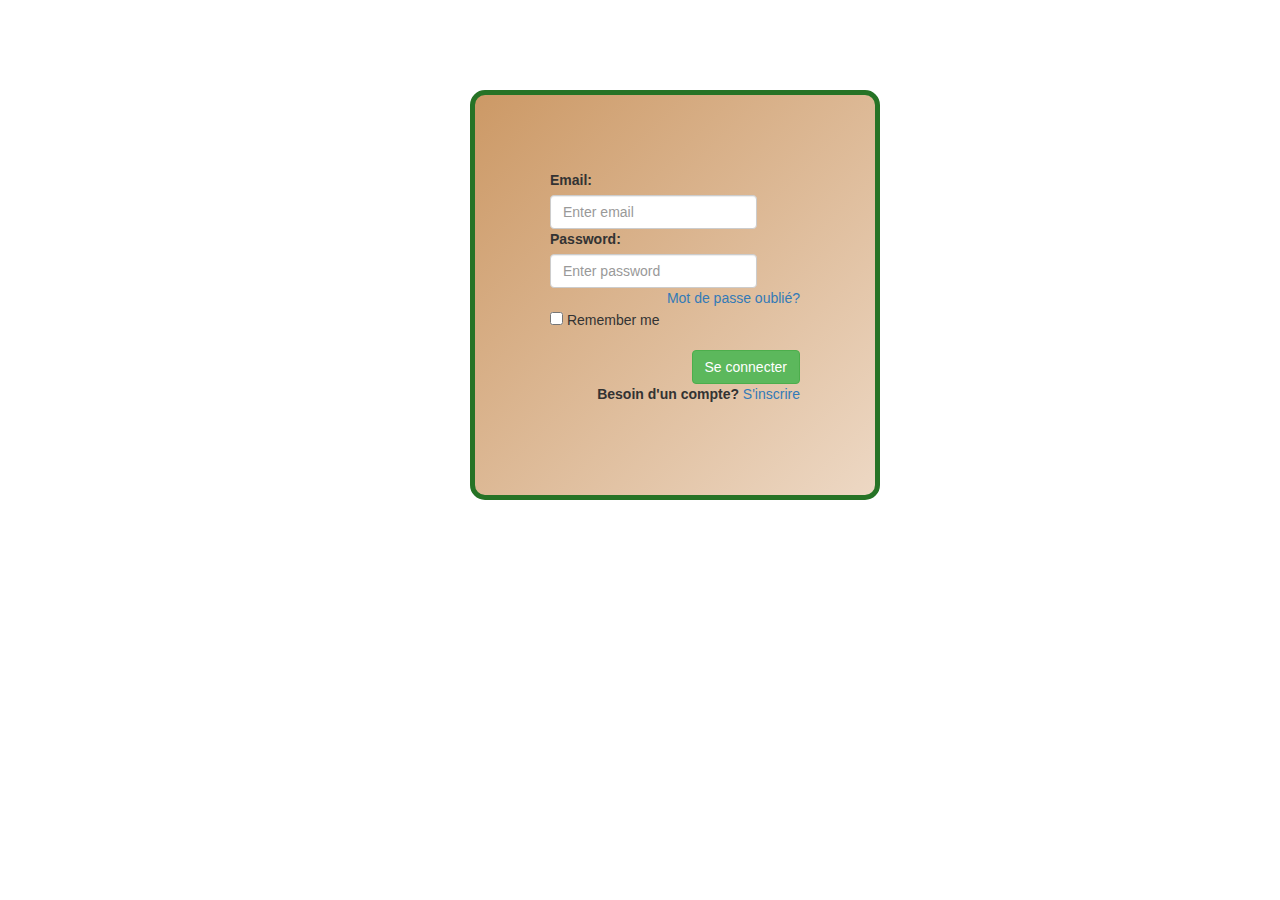
<file: Page1/index.html>
<!DOCTYPE html>
<html>
<head>
	<title>login</title>
	<meta charset="utf-8">
	<link rel="stylesheet" type="text/css" href="css/bootstrap.min.css">
	<link rel="stylesheet" type="text/css" href="css/style.css">
</head>
<body>

<div class="container">
   <form class="form-inline" action="https://www.w3schools.com/action_page.php">
    <div class="form-group">
      <label for="email">Email:</label><br>
      <input type="email" class="form-control" id="email" placeholder="Enter email" name="email">
    </div><br>
    <div class="form-group">
      <label for="pwd">Password:</label><br>
      <input type="password" class="form-control" id="pwd" placeholder="Enter password" name="pwd">
    </div><br>
    <p><a href="index.html">Mot de passe oublié?</a></p><br>
    <div class="checkbox">
      <label><input type="checkbox" name="remember"> Remember me</label>
    </div>
    <button type="submit" class="btn btn-success">Se connecter</button>

    
    <span><p><b>Besoin d'un compte? </b><a href="index.html">S'inscrire</a></p></span>

  </form>
</div>

</body>
</html>
</file>
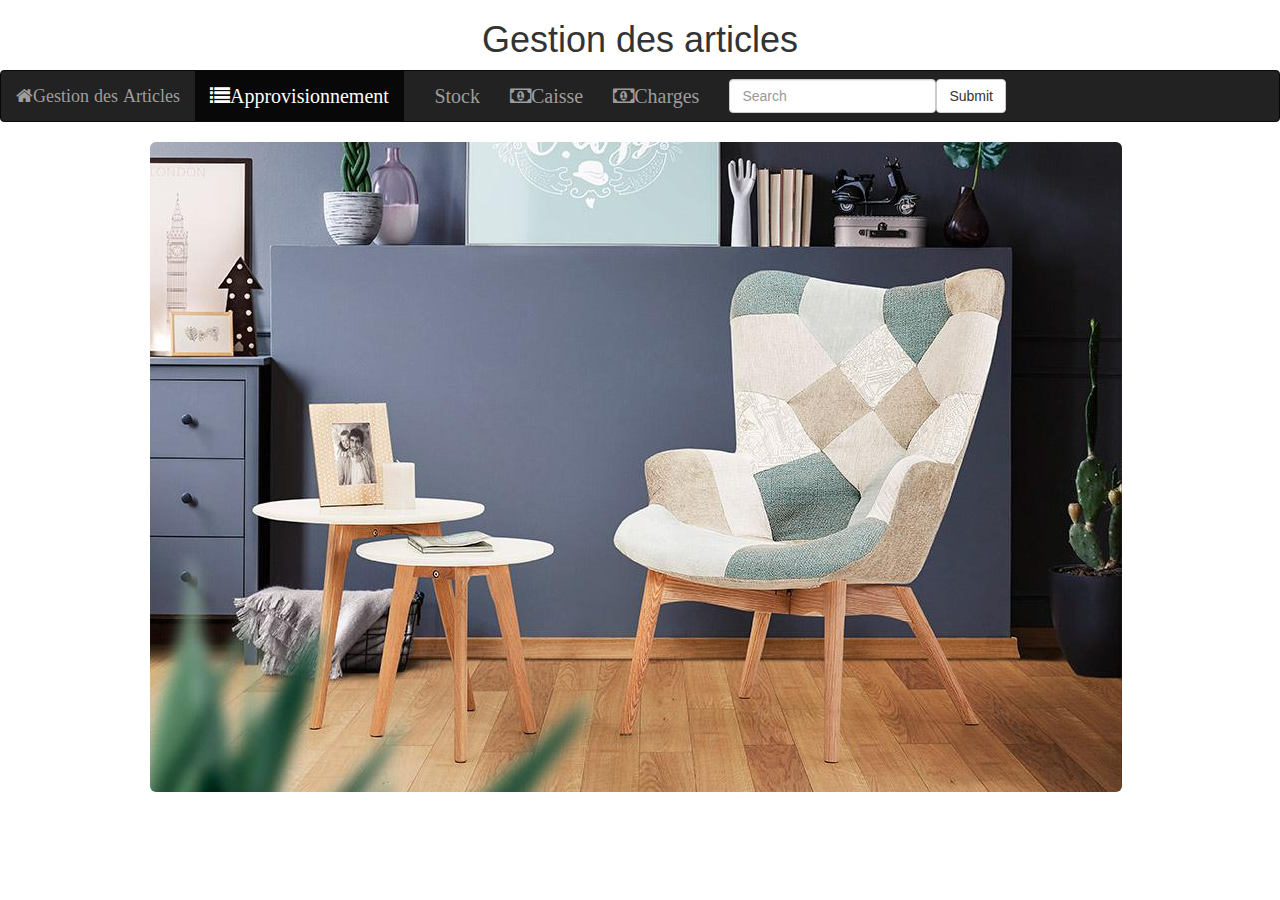
<file: Page2/index2.html>
<!DOCTYPE html>
<html>
<head>
	<title>gestion</title>
	<meta charset="utf-8">
	<link rel="stylesheet" type="text/css" href="css/bootstrap.min.css">
	<link rel="stylesheet" type="text/css" href="css/style2.css">
  <link rel="stylesheet" type="text/css" href="css/fonticons/css/font-awesome.css">
</head>
<body>
	<div class="row">
		<div class="col-md-12">
			<h1>Gestion des articles</h1>
		</div>
	</div>
<div class="row">
	<div class="col-md-12">
		<nav class="navbar navbar-inverse">
  <div class="container-fluid">
    <div class="navbar-header">
      <a class="navbar-brand" href="index2.html"><span class="fa fa-home">Gestion des Articles</span></a>
    </div>
    <ul class="nav navbar-nav">
      <li class="active"><a href="page1.html"><span class="fa fa-list">Approvisionnement</span></a></li>
      <li><a href="page2.html" class="fas fa-table">Stock</a></li>
      <li><a href="page3.html" class="fa fa-money">Caisse</a></li>
      <li><a href="page4.html" class="fa fa-money">Charges</a></li>
    </ul>
    <form class="navbar-form navbar-left" action="https://www.w3schools.com/action_page.php">
      <div class="form-group">
        <input type="text" class="form-control" placeholder="Search" name="search">
      </div>
      <button type="submit" class="btn btn-default">Submit</button>
    </form>
  </div>
</nav>
	</div>
</div>


<div class="row">
  <div class="col-sm-12">
    <img src="acceuil.jpg" class="img-rounded" alt="Cinque Terre">
  </div>
</div>
</body>
</html>
</file>
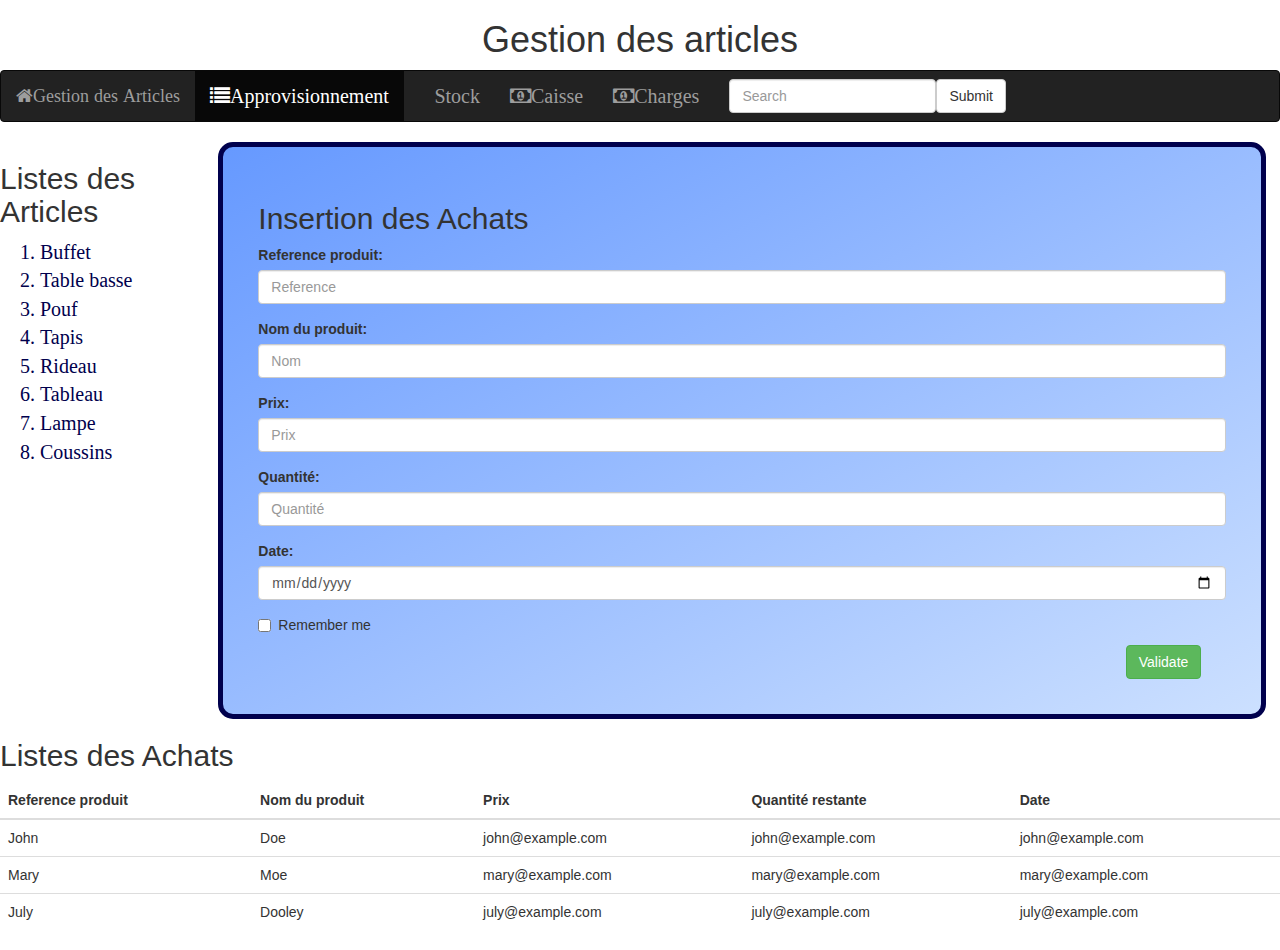
<file: Page2/page1.html>
<!DOCTYPE html>
<html>
<head>
	<title></title>
	<meta charset="utf-8">
	<link rel="stylesheet" type="text/css" href="css/bootstrap.min.css">
	<link rel="stylesheet" type="text/css" href="css/style2.css">
  <link rel="stylesheet" type="text/css" href="css/fonticons/css/font-awesome.css">
</head>
<body>
	<div class="row">
		<div class="col-md-12">
			<h1>Gestion des articles</h1>
    </div>
	</div>
<div class="row">
	<div class="col-md-12">
		<nav class="navbar navbar-inverse">
  <div class="container-fluid">
    <div class="navbar-header">
      <a class="navbar-brand" href="index2.html"><span class="fa fa-home">Gestion des Articles</span></a>
    </div>
    <ul class="nav navbar-nav">
      <li class="active"><a href="page1.html"><span class="fa fa-list">Approvisionnement</span></a></li>
      <li><a href="page2.html" class="fas fa-table">Stock</a></li>
      <li><a href="page3.html" class="fa fa-money">Caisse</a></li>
      <li><a href="page4.html" class="fa fa-money">Charges</a></li>
    </ul>
    <form class="navbar-form navbar-left" action="https://www.w3schools.com/action_page.php">
      <div class="form-group">
        <input type="text" class="form-control" placeholder="Search" name="search">
      </div>
      <button type="submit" class="btn btn-default">Submit</button>
    </form>
  </div>
</nav>
	</div>
</div>

<div class="row">
	<div class="col-sm-2">
    <h2>Listes des Articles</h2>
<ol>
  <li>Buffet</li>
  <li>Table basse</li>
  <li>Pouf</li>
  <li>Tapis</li>
  <li>Rideau</li>
  <li>Tableau</li>
  <li>Lampe</li>
  <li>Coussins</li>
</ol>
	</div>
	<div class="col-sm-10">
    <h2>Insertion des Achats</h2>
  <form action="https://www.w3schools.com/action_page.php">
    <div class="form-group">
      <label for="email">Reference produit:</label>
      <input type="text" class="form-control" id="email" placeholder="Reference" name="email">
    </div>
    <div class="form-group">
      <label for="pwd">Nom du produit:</label>
      <input type="text" class="form-control" id="pwd" placeholder="Nom" name="pwd">
    </div>
    <div class="form-group">
      <label for="pwd">Prix:</label>
      <input type="number" class="form-control" id="pwd" placeholder="Prix" name="pwd">
    </div>
    <div class="form-group">
      <label for="pwd">Quantité:</label>
      <input type="number" class="form-control" id="pwd" placeholder="Quantité" name="pwd">
    </div>
    <div class="form-group">
      <label for="pwd">Date:</label>
      <input type="date" class="form-control" id="pwd" placeholder="Date" name="pwd">
    </div>
    <div class="checkbox">
      <label><input type="checkbox" name="remember"> Remember me</label>
    </div>
    <button type="submit" class="btn btn-success">Validate</button>
  </form>
	</div>
</div>

<div class="row">
  <div class="col-sm-12">
    <h2>Listes des Achats</h2>            
  <table class="table">
    <thead>
      <tr>
        <th>Reference produit</th>
        <th>Nom du produit</th>
        <th>Prix</th>
        <th>Quantité restante</th>
        <th>Date</th>
      </tr>
    </thead>
    <tbody>
      <tr>
        <td>John</td>
        <td>Doe</td>
        <td>john@example.com</td>
        <td>john@example.com</td>
        <td>john@example.com</td>
      </tr>
      <tr>
        <td>Mary</td>
        <td>Moe</td>
        <td>mary@example.com</td>
        <td>mary@example.com</td>
        <td>mary@example.com</td>
      </tr>
      <tr>
        <td>July</td>
        <td>Dooley</td>
        <td>july@example.com</td>
        <td>july@example.com</td>
        <td>july@example.com</td>
      </tr>
    </tbody>
  </table>  </div>
</div>
</body>
</html>
</file>
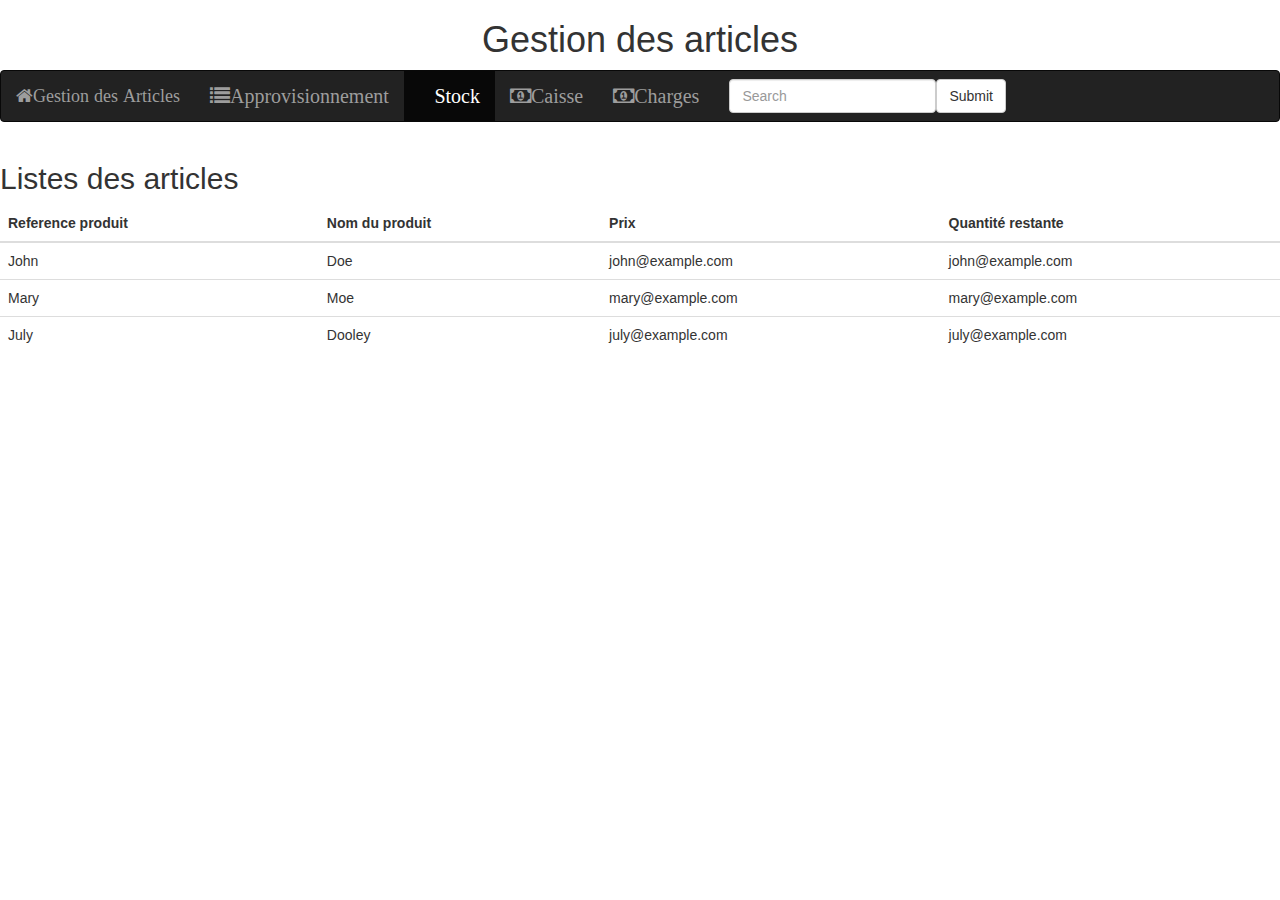
<file: Page2/page2.html>
<!DOCTYPE html>
<html>
<head>
	<title></title>
	<meta charset="utf-8">
	<link rel="stylesheet" type="text/css" href="css/bootstrap.min.css">
	<link rel="stylesheet" type="text/css" href="css/style2.css">
  <link rel="stylesheet" type="text/css" href="css/fonticons/css/font-awesome.css">
</head>

<body>
	<div class="row">
		<div class="col-md-12">
			<h1>Gestion des articles</h1>
		</div>
	</div>
<div class="row">
	<div class="col-md-12">
		<nav class="navbar navbar-inverse">
  <div class="container-fluid">
    <div class="navbar-header">
      <a class="navbar-brand" href="index2.html"><span class="fa fa-home">Gestion des Articles</span></a>
    </div>
    <ul class="nav navbar-nav">
      <li><a href="page1.html" class="fa fa-list">Approvisionnement</a></li>
      <li class="active"><a href="page2.html"><span class="fas fa-table">Stock</span></a></li>
      <li><a href="page3.html" class="fa fa-money">Caisse</a></li>
      <li><a href="page4.html" class="fa fa-money">Charges</a></li>
    </ul>
    <form class="navbar-form navbar-left" action="https://www.w3schools.com/action_page.php">
      <div class="form-group">
        <input type="text" class="form-control" placeholder="Search" name="search">
      </div>
      <button type="submit" class="btn btn-default">Submit</button>
    </form>
  </div>
</nav>
	</div>
</div>
<div class="row">
	<div class="col-md-12">
		  <h2>Listes des articles</h2>            
  <table class="table">
    <thead>
      <tr>
        <th>Reference produit</th>
        <th>Nom du produit</th>
        <th>Prix</th>
        <th>Quantité restante</th>
      </tr>
    </thead>
    <tbody>
      <tr>
        <td>John</td>
        <td>Doe</td>
        <td>john@example.com</td>
        <td>john@example.com</td>
      </tr>
      <tr>
        <td>Mary</td>
        <td>Moe</td>
        <td>mary@example.com</td>
        <td>mary@example.com</td>
      </tr>
      <tr>
        <td>July</td>
        <td>Dooley</td>
        <td>july@example.com</td>
        <td>july@example.com</td>
      </tr>
    </tbody>
  </table>
</div>
	</div>
</div>

</body>
</html>
</file>
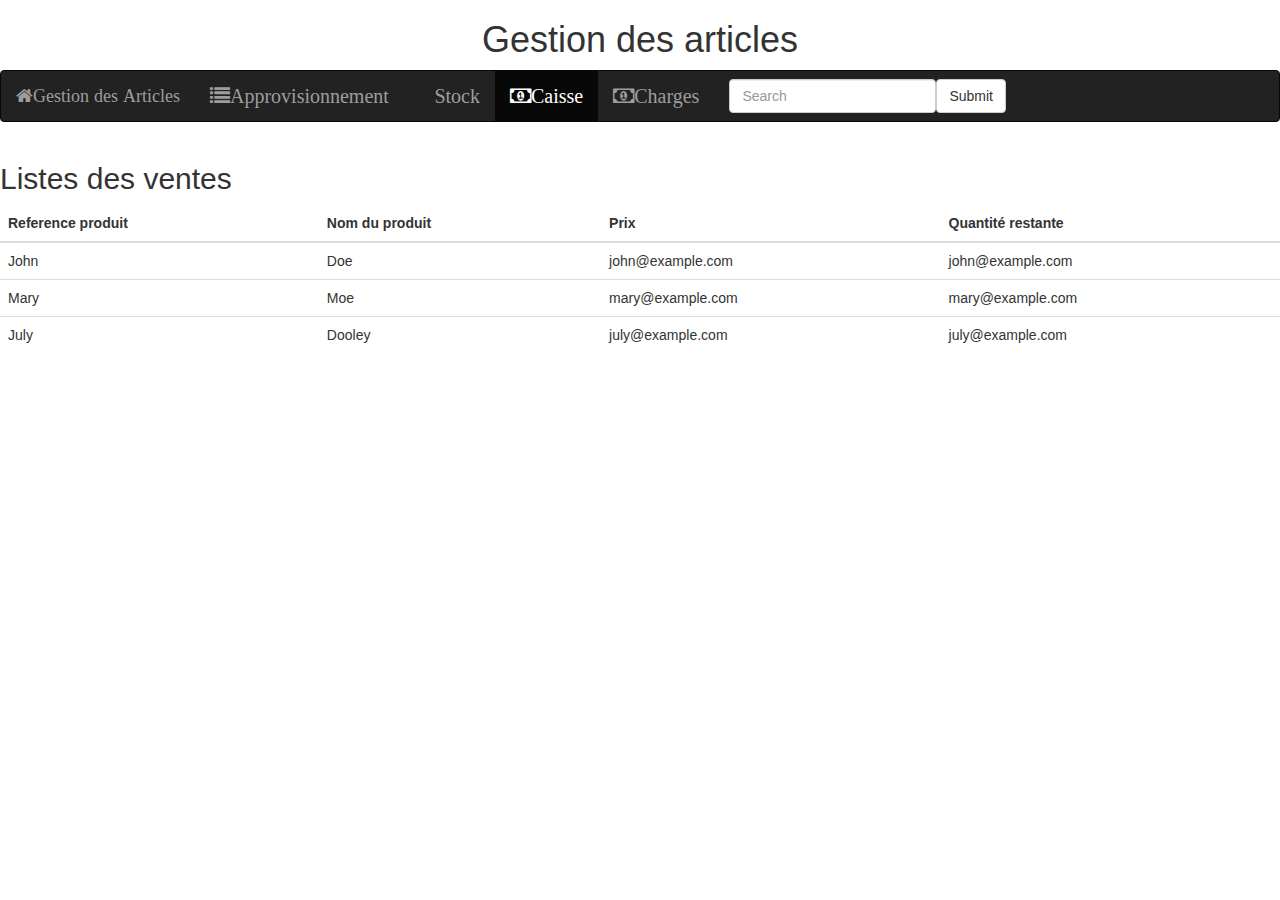
<file: Page2/page3.html>
<!DOCTYPE html>
<html>
<head>
	<title></title>
	<meta charset="utf-8">
	<link rel="stylesheet" type="text/css" href="css/bootstrap.min.css">
	<link rel="stylesheet" type="text/css" href="css/style2.css">
  <link rel="stylesheet" type="text/css" href="css/fonticons/css/font-awesome.css">
</head>

<body>
	<div class="row">
		<div class="col-md-12">
			<h1>Gestion des articles</h1>
		</div>
	</div>
<div class="row">
	<div class="col-md-12">
		<nav class="navbar navbar-inverse">
  <div class="container-fluid">
    <div class="navbar-header">
      <a class="navbar-brand" href="index2.html"><span class="fa fa-home">Gestion des Articles</span></a>
    </div>
    <ul class="nav navbar-nav">
      <li><a href="page1.html" class="fa fa-list">Approvisionnement</a></li>
      <li><a href="page2.html" class="fas fa-table">Stock</a></li>
      <li class="active"><a href="page3.html"><span class="fa fa-money">Caisse</span></a></li>
      <li><a href="page4.html" class="fa fa-money">Charges</a></li>
    </ul>
    <form class="navbar-form navbar-left" action="https://www.w3schools.com/action_page.php">
      <div class="form-group">
        <input type="text" class="form-control" placeholder="Search" name="search">
      </div>
      <button type="submit" class="btn btn-default">Submit</button>
    </form>
  </div>
</nav>
	</div>
</div>
<div class="row">
	<div class="col-md-12">
		  <h2>Listes des ventes</h2>            
  <table class="table">
    <thead>
      <tr>
        <th>Reference produit</th>
        <th>Nom du produit</th>
        <th>Prix</th>
        <th>Quantité restante</th>
      </tr>
    </thead>
    <tbody>
      <tr>
        <td>John</td>
        <td>Doe</td>
        <td>john@example.com</td>
        <td>john@example.com</td>
      </tr>
      <tr>
        <td>Mary</td>
        <td>Moe</td>
        <td>mary@example.com</td>
        <td>mary@example.com</td>
      </tr>
      <tr>
        <td>July</td>
        <td>Dooley</td>
        <td>july@example.com</td>
        <td>july@example.com</td>
      </tr>
    </tbody>
  </table>
</div>
	</div>
</div>
</body>
</html>
</file>
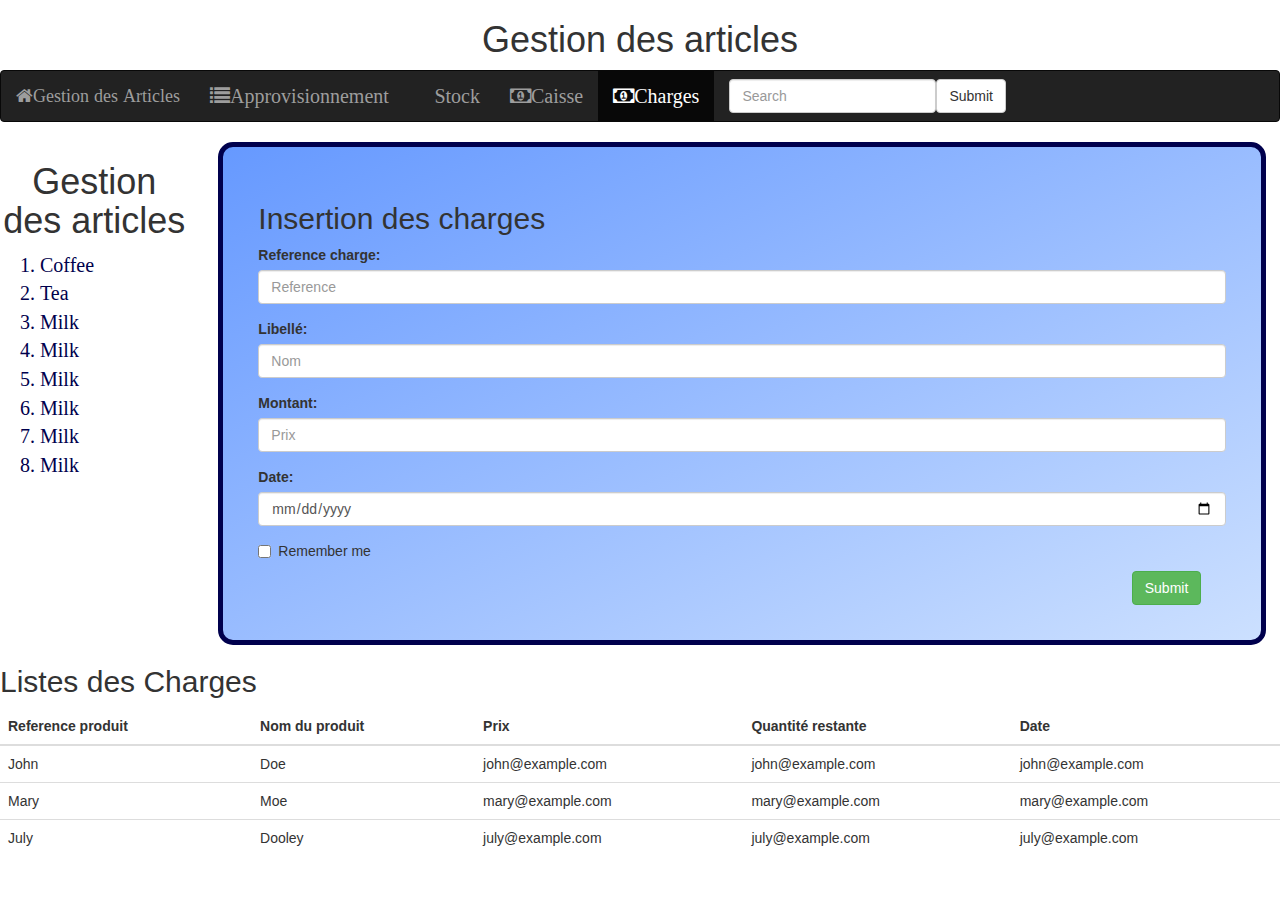
<file: Page2/page4.html>
<!DOCTYPE html>
<html>
<head>
	<title></title>
	<meta charset="utf-8">
	<link rel="stylesheet" type="text/css" href="css/bootstrap.min.css">
	<link rel="stylesheet" type="text/css" href="css/style2.css">
  <link rel="stylesheet" type="text/css" href="css/fonticons/css/font-awesome.css">
</head>
<body>
	<div class="row">
		<div class="col-md-12">
			<h1>Gestion des articles</h1>
		</div>
	</div>
<div class="row">
	<div class="col-md-12">
		<nav class="navbar navbar-inverse">
  <div class="container-fluid">
    <div class="navbar-header">
      <a class="navbar-brand" href="index2.html"><span class="fa fa-home">Gestion des Articles</span></a>
    </div>
    <ul class="nav navbar-nav">
      <li><a href="page1.html" class="fa fa-list">Approvisionnement</a></li>
      <li><a href="page2.html" class="fas fa-table">Stock</a></li>
      <li><a href="page3.html" class="fa fa-money">Caisse</a></li>
      <li class="active"><a href="page4.html"><span class="fa fa-money">Charges</span></a></li>
    </ul>
    <form class="navbar-form navbar-left" action="https://www.w3schools.com/action_page.php">
      <div class="form-group">
        <input type="text" class="form-control" placeholder="Search" name="search">
      </div>
      <button type="submit" class="btn btn-default">Submit</button>
    </form>
  </div>
</nav>
	</div>
</div>
<div class="row">
	<div class="col-sm-2">
    <h1>Gestion des articles</h1>
<ol>
  <li>Coffee</li>
  <li>Tea</li>
  <li>Milk</li>
  <li>Milk</li>
  <li>Milk</li>
  <li>Milk</li>
  <li>Milk</li>
  <li>Milk</li>
</ol>
	</div>

	<div class="col-sm-10">
     <h2>Insertion des charges</h2>
  <form action="https://www.w3schools.com/action_page.php">
    <div class="form-group">
      <label for="email">Reference charge:</label>
      <input type="text" class="form-control" id="email" placeholder="Reference" name="email">
    </div>
    <div class="form-group">
      <label for="pwd">Libellé:</label>
      <input type="text" class="form-control" id="pwd" placeholder="Nom" name="pwd">
    </div>
    <div class="form-group">
      <label for="pwd">Montant:</label>
      <input type="number" class="form-control" id="pwd" placeholder="Prix" name="pwd">
    </div>
    <div class="form-group">
      <label for="pwd">Date:</label>
      <input type="date" class="form-control" id="pwd" placeholder="Date" name="pwd">
    </div>
    <div class="checkbox">
      <label><input type="checkbox" name="remember"> Remember me</label>
    </div>
    <button type="submit" class="btn btn-success">Submit</button>
  </form>
	</div>
</div>

<div class="row">
  <div class="col-sm-12">
    <h2>Listes des Charges</h2>            
  <table class="table">
    <thead>
      <tr>
        <th>Reference produit</th>
        <th>Nom du produit</th>
        <th>Prix</th>
        <th>Quantité restante</th>
        <th>Date</th>
      </tr>
    </thead>
    <tbody>
      <tr>
        <td>John</td>
        <td>Doe</td>
        <td>john@example.com</td>
        <td>john@example.com</td>
        <td>john@example.com</td>
      </tr>
      <tr>
        <td>Mary</td>
        <td>Moe</td>
        <td>mary@example.com</td>
        <td>mary@example.com</td>
        <td>mary@example.com</td>
      </tr>
      <tr>
        <td>July</td>
        <td>Dooley</td>
        <td>july@example.com</td>
        <td>july@example.com</td>
        <td>july@example.com</td>
      </tr>
    </tbody>
  </table>
</body>
</html>
</file>
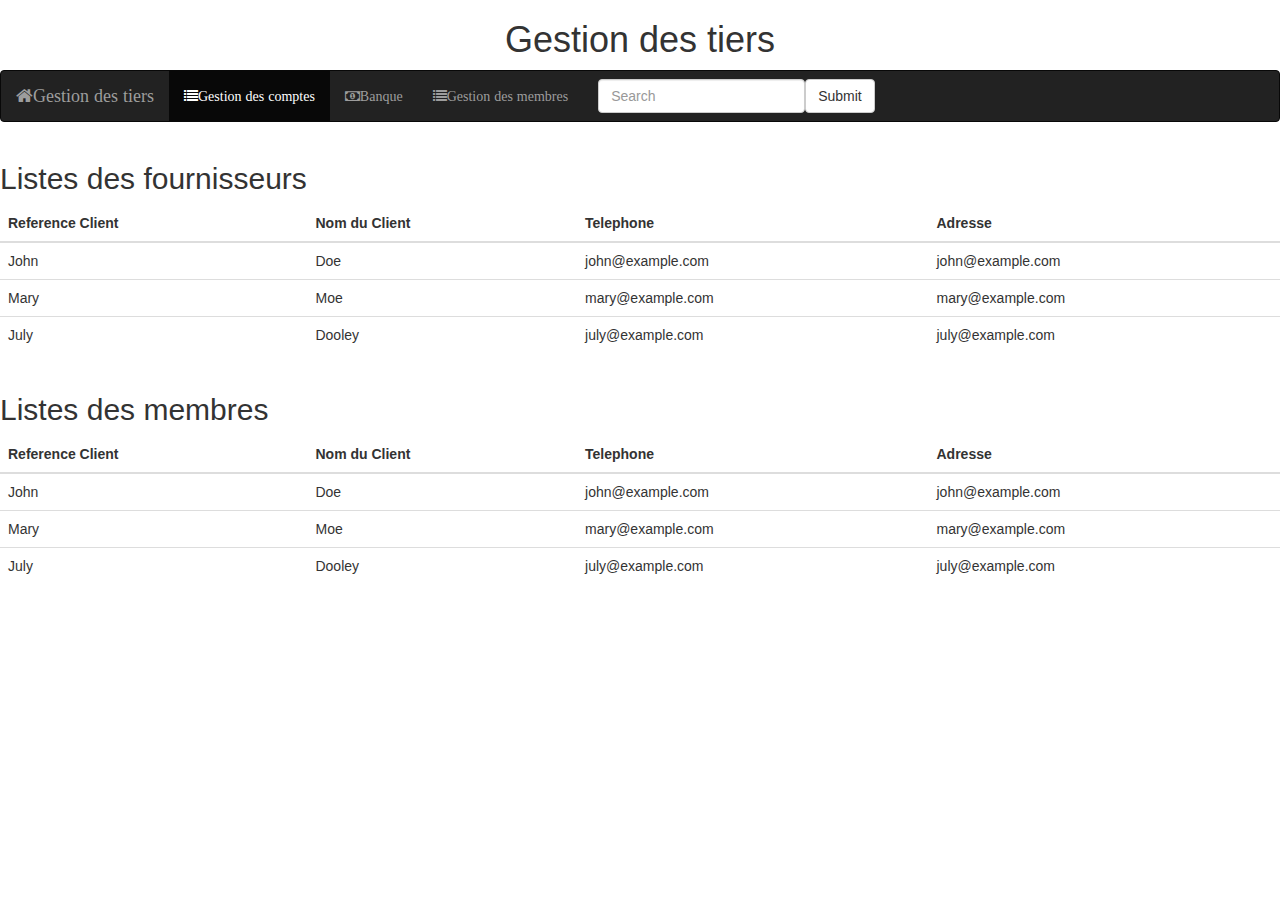
<file: Page3/page1.html>
<!DOCTYPE html>
<html>
<head>
	<title></title>
	<meta charset="utf-8">
	<link rel="stylesheet" type="text/css" href="css/bootstrap.min.css">
	<link rel="stylesheet" type="text/css" href="css/style2.css">
  <link rel="stylesheet" type="text/css" href="css/fonticons/css/font-awesome.css">
</head>
<body>
	<div class="row">
		<div class="col-md-12">
			<h1>Gestion des tiers</h1>
		</div>
	</div>
<div class="row">
	<div class="col-md-12">
		<nav class="navbar navbar-inverse">
  <div class="container-fluid">
    <div class="navbar-header">
     <a class="navbar-brand" href="index.html"><span class="fa fa-home">Gestion des tiers</span></a>
    </div>
    <ul class="nav navbar-nav">
      <li class="active"><a href="page1.html"><span class="fa fa-list">Gestion des comptes</span></a></li>
      <li><a href="page2.html" class="fa fa-money">Banque</a></li>
      <li><a href="page3.html" class="fa fa-list">Gestion des membres</a></li>
    </ul>
    <form class="navbar-form navbar-left" action="https://www.w3schools.com/action_page.php">
      <div class="form-group">
        <input type="text" class="form-control" placeholder="Search" name="search">
      </div>
      <button type="submit" class="btn btn-default">Submit</button>
    </form>
  </div>
</nav>
	</div>
</div>

<div class="row">
  <div class="col-md-12">
      <h2>Listes des fournisseurs</h2>            
  <table class="table">
    <thead>
      <tr>
        <th>Reference Client</th>
        <th>Nom du Client</th>
        <th>Telephone</th>
        <th>Adresse</th>
      </tr>
    </thead>
    <tbody>
      <tr>
        <td>John</td>
        <td>Doe</td>
        <td>john@example.com</td>
        <td>john@example.com</td>
      </tr>
      <tr>
        <td>Mary</td>
        <td>Moe</td>
        <td>mary@example.com</td>
        <td>mary@example.com</td>
      </tr>
      <tr>
        <td>July</td>
        <td>Dooley</td>
        <td>july@example.com</td>
        <td>july@example.com</td>
      </tr>
    </tbody>
  </table>
</div>
  </div>
 <div class="row">
  <div class="col-md-12">
      <h2>Listes des membres</h2>            
  <table class="table">
    <thead>
      <tr>
        <th>Reference Client</th>
        <th>Nom du Client</th>
        <th>Telephone</th>
        <th>Adresse</th>
      </tr>
    </thead>
    <tbody>
      <tr>
        <td>John</td>
        <td>Doe</td>
        <td>john@example.com</td>
        <td>john@example.com</td>
      </tr>
      <tr>
        <td>Mary</td>
        <td>Moe</td>
        <td>mary@example.com</td>
        <td>mary@example.com</td>
      </tr>
      <tr>
        <td>July</td>
        <td>Dooley</td>
        <td>july@example.com</td>
        <td>july@example.com</td>
      </tr>
    </tbody>
  </table>
</div>
  </div>

</body>
</html>
</file>
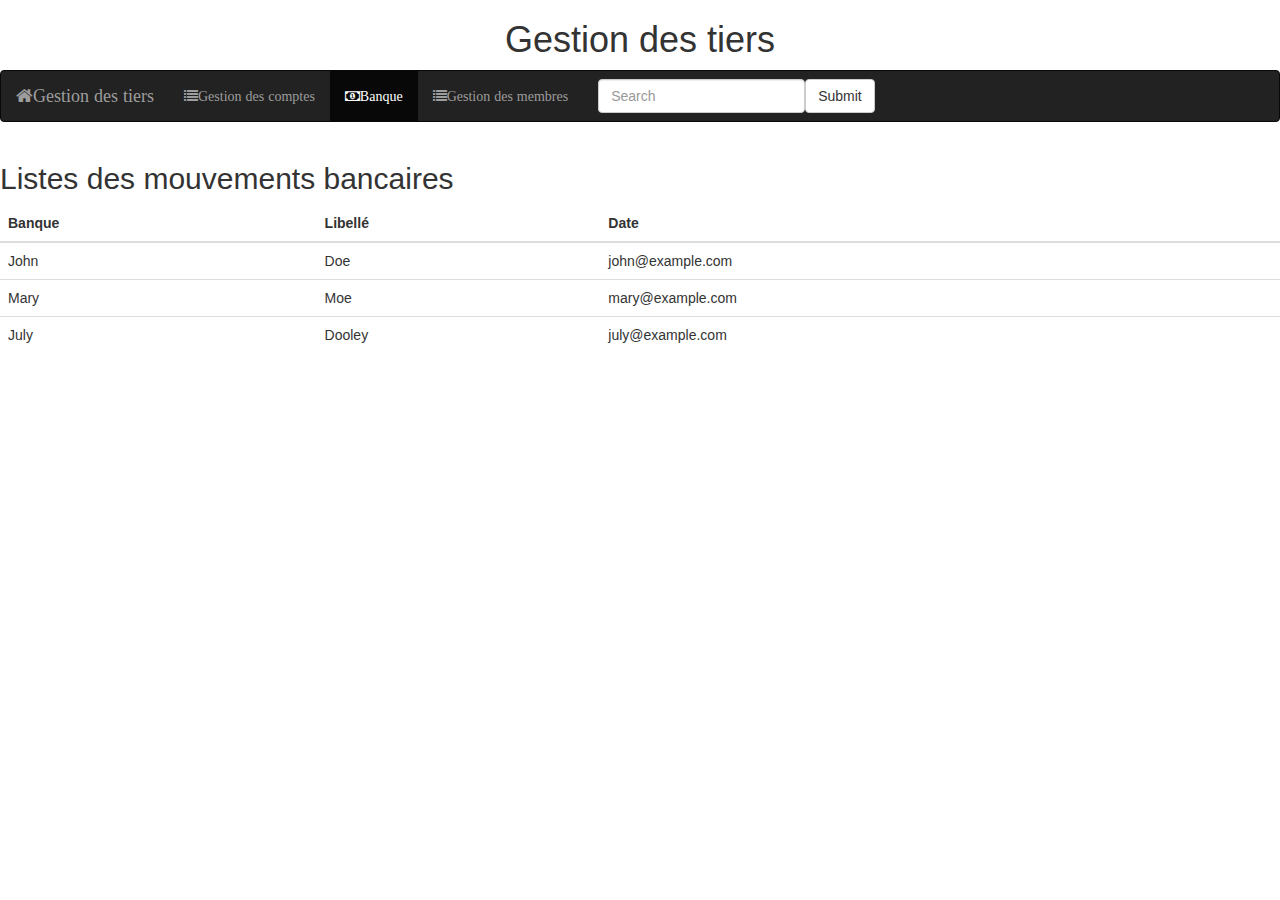
<file: Page3/page2.html>
<!DOCTYPE html>
<html>
<head>
	<title></title>
	<meta charset="utf-8">
	<link rel="stylesheet" type="text/css" href="css/bootstrap.min.css">
	<link rel="stylesheet" type="text/css" href="css/style2.css">
  <link rel="stylesheet" type="text/css" href="css/fonticons/css/font-awesome.css">
</head>
<body>
	<div class="row">
		<div class="col-md-12">
			<h1>Gestion des tiers</h1>
		</div>
	</div>
<div class="row">
	<div class="col-md-12">
		<nav class="navbar navbar-inverse">
  <div class="container-fluid">
    <div class="navbar-header">
      <a class="navbar-brand" href="index.html"><span class="fa fa-home">Gestion des tiers</span></a>
    </div>
    <ul class="nav navbar-nav">
      <li><a href="page1.html" class="fa fa-list">Gestion des comptes</a></li>
      <li class="active"><a href="page2.html"><span class="fa fa-money">Banque</span></a></li>
      <li><a href="page3.html" class="fa fa-list">Gestion des membres</a></li>
    </ul>
    <form class="navbar-form navbar-left" action="https://www.w3schools.com/action_page.php">
      <div class="form-group">
        <input type="text" class="form-control" placeholder="Search" name="search">
      </div>
      <button type="submit" class="btn btn-default">Submit</button>
    </form>
  </div>
</nav>
	</div>
</div>
<div class="row">
	<div class="col-md-12">
		  <h2>Listes des mouvements bancaires</h2>            
  <table class="table">
    <thead>
      <tr>
        <th>Banque</th>
        <th>Libellé</th>
        <th>Date</th>
      </tr>
    </thead>
    <tbody>
      <tr>
        <td>John</td>
        <td>Doe</td>
        <td>john@example.com</td>
      </tr>
      <tr>
        <td>Mary</td>
        <td>Moe</td>
        <td>mary@example.com</td>
      </tr>
      <tr>
        <td>July</td>
        <td>Dooley</td>
        <td>july@example.com</td>
      </tr>
    </tbody>
  </table>
</div>
	</div>
</div>

</body>
</html>
</file>
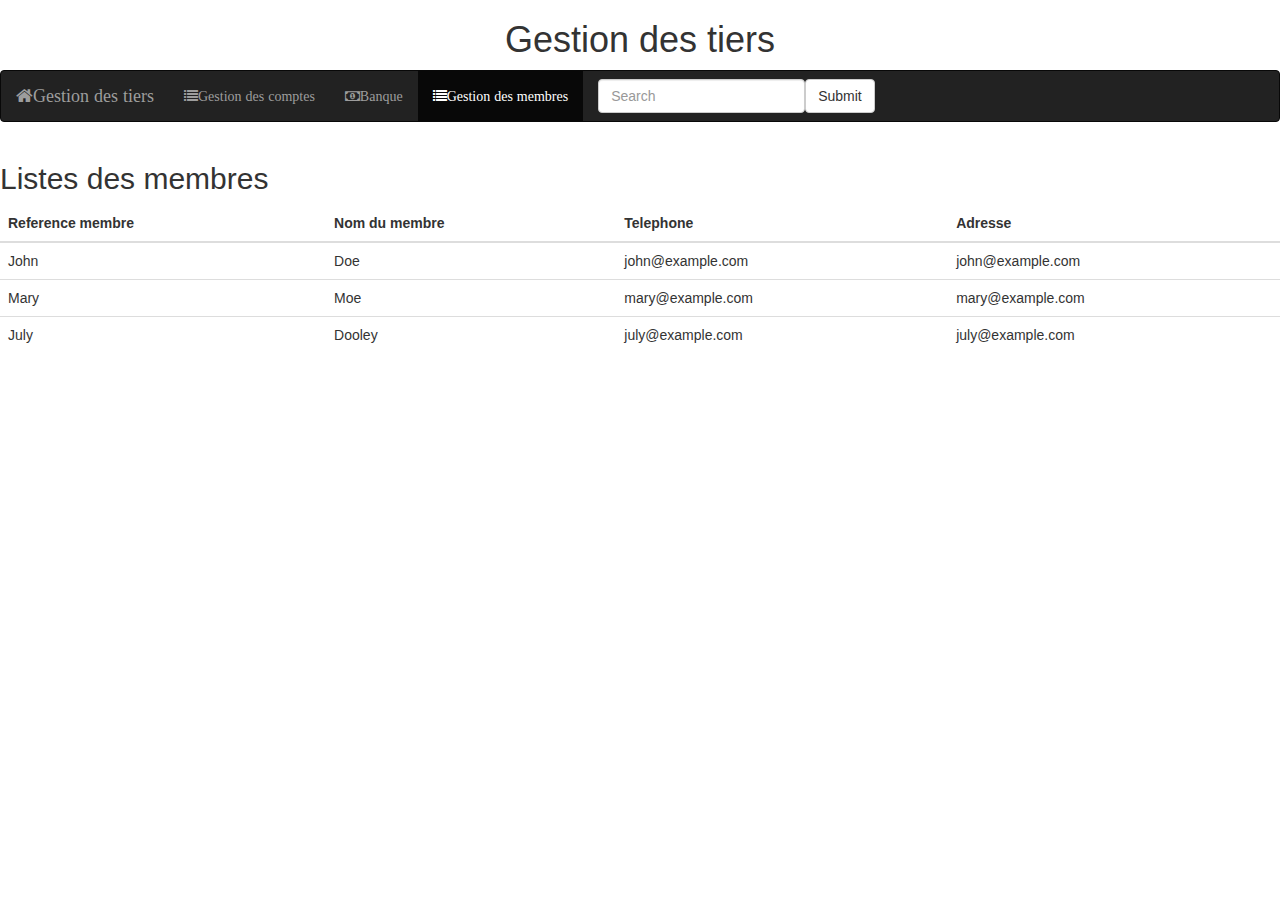
<file: Page3/page3.html>
<!DOCTYPE html>
<html>
<head>
	<title></title>
	<meta charset="utf-8">
	<link rel="stylesheet" type="text/css" href="css/bootstrap.min.css">
	<link rel="stylesheet" type="text/css" href="css/style2.css">
  <link rel="stylesheet" type="text/css" href="css/fonticons/css/font-awesome.css">
</head>
<body>
	<div class="row">
		<div class="col-md-12">
			<h1>Gestion des tiers</h1>
		</div>
	</div>
<div class="row">
	<div class="col-md-12">
		<nav class="navbar navbar-inverse">
  <div class="container-fluid">
    <div class="navbar-header">
     <a class="navbar-brand" href="index.html"><span class="fa fa-home">Gestion des tiers</span></a>
    </div>
    <ul class="nav navbar-nav">
      <li><a href="page1.html" class="fa fa-list">Gestion des comptes</a></li>
      <li><a href="page2.html" class="fa fa-money">Banque</a></li>
      <li class="active"><a href="page3.html"><span  class="fa fa-list">Gestion des membres</span></a></li>
    </ul>
    <form class="navbar-form navbar-left" action="https://www.w3schools.com/action_page.php">
      <div class="form-group">
        <input type="text" class="form-control" placeholder="Search" name="search">
      </div>
      <button type="submit" class="btn btn-default">Submit</button>
    </form>
  </div>
</nav>
	</div>
</div>
<div class="row">
	<div class="col-md-12">
      <h2>Listes des membres</h2>            
  <table class="table">
    <thead>
      <tr>
        <th>Reference membre</th>
        <th>Nom du membre</th>
        <th>Telephone</th>
        <th>Adresse</th>
      </tr>
    </thead>
    <tbody>
      <tr>
        <td>John</td>
        <td>Doe</td>
        <td>john@example.com</td>
        <td>john@example.com</td>
      </tr>
      <tr>
        <td>Mary</td>
        <td>Moe</td>
        <td>mary@example.com</td>
        <td>mary@example.com</td>
      </tr>
      <tr>
        <td>July</td>
        <td>Dooley</td>
        <td>july@example.com</td>
        <td>july@example.com</td>
      </tr>
    </tbody>
  </table>
</div>
  </div>
</div>
</body>
</html>
</file>
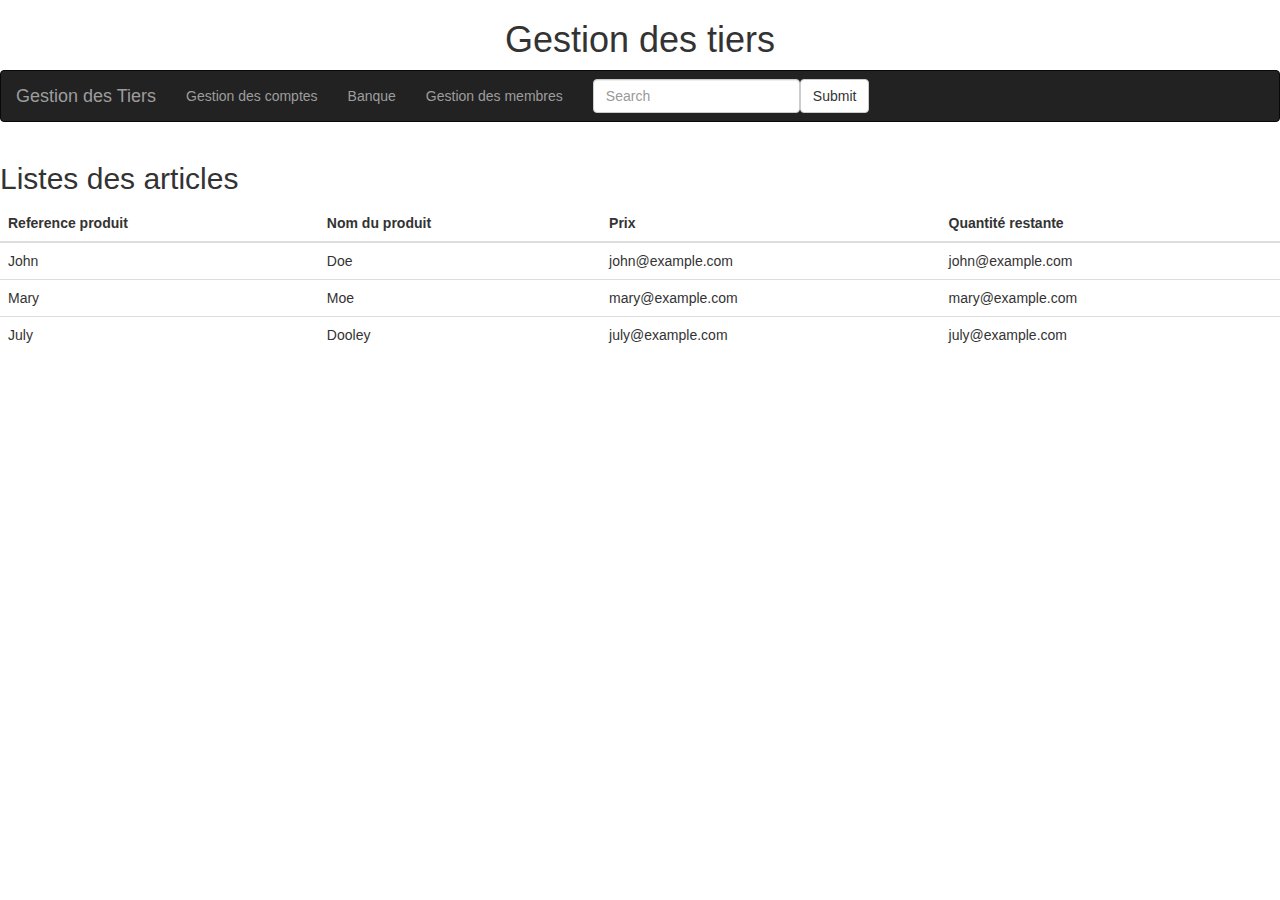
<file: Page3/page4.html>
<!DOCTYPE html>
<html>
<head>
	<title></title>
	<meta charset="utf-8">
	<link rel="stylesheet" type="text/css" href="css/bootstrap.min.css">
	<link rel="stylesheet" type="text/css" href="css/style2.css">
  <link rel="stylesheet" type="text/css" href="css/fonticons/css/font-awesome.css">
</head>
<body>
	<div class="row">
		<div class="col-md-12">
			<h1>Gestion des tiers</h1>
		</div>
	</div>
<div class="row">
	<div class="col-md-12">
		<nav class="navbar navbar-inverse">
  <div class="container-fluid">
    <div class="navbar-header">
      <a class="navbar-brand" href="index.html">Gestion des Tiers</a>
    </div>
    <ul class="nav navbar-nav">
      <li><a href="page1.html">Gestion des comptes</a></li>
      <li><a href="page2.html">Banque</a></li>
      <li><a href="page3.html">Gestion des membres</a></li>
    <form class="navbar-form navbar-left" action="https://www.w3schools.com/action_page.php">
      <div class="form-group">
        <input type="text" class="form-control" placeholder="Search" name="search">
      </div>
      <button type="submit" class="btn btn-default">Submit</button>
    </form>
  </div>
</nav>
	</div>
</div>
<div class="row">
  <div class="col-md-12">
      <h2>Listes des articles</h2>            
  <table class="table">
    <thead>
      <tr>
        <th>Reference produit</th>
        <th>Nom du produit</th>
        <th>Prix</th>
        <th>Quantité restante</th>
      </tr>
    </thead>
    <tbody>
      <tr>
        <td>John</td>
        <td>Doe</td>
        <td>john@example.com</td>
        <td>john@example.com</td>
      </tr>
      <tr>
        <td>Mary</td>
        <td>Moe</td>
        <td>mary@example.com</td>
        <td>mary@example.com</td>
      </tr>
      <tr>
        <td>July</td>
        <td>Dooley</td>
        <td>july@example.com</td>
        <td>july@example.com</td>
      </tr>
    </tbody>
  </table>
</div>
  </div>
</div>
</body>
</html>
</file>
<file: Page1/css/style.css>
.container{
	background-image: linear-gradient(to bottom right, #cc9966, #edd8c4);
  width: 410px;
  height:410px;
  border: 5px solid #267326;
  padding: 75px;
  margin: 90px 470px;
  border-radius: 15px;
}
.btn{
	margin-top: 20px;
	float:right;
}
p{
	float:right;

}
</file>
<file: Page2/css/style2.css>
h1{
	text-align: center;
}
.col-sm-10{
	background-image: linear-gradient(to bottom right, #6699ff, #cce0ff);
  width: 80%;
  border: 5px solid #00004d;
  padding: 35px;
  margin-left: 15px;
  border-radius: 15px;
}
.btn{
	float:right;
	margin-right: 25px;
}
img{
	margin-left: 150px;
}
li{
	font-size:20px;
	font-family: Cambria Math;
	color: #00004d;
}
</file>
<file: Page3/css/style2.css>
h1{
	text-align: center;
}
.col-sm-10{
	background-image: linear-gradient(to bottom right, #6699ff, #cce0ff);
  width: 80%;
  border: 5px solid #00004d;
  padding: 35px;
  margin-left: 15px;
  border-radius: 15px;
}
.btn{
	float:right;
	margin-right: 25px;
}
</file>
